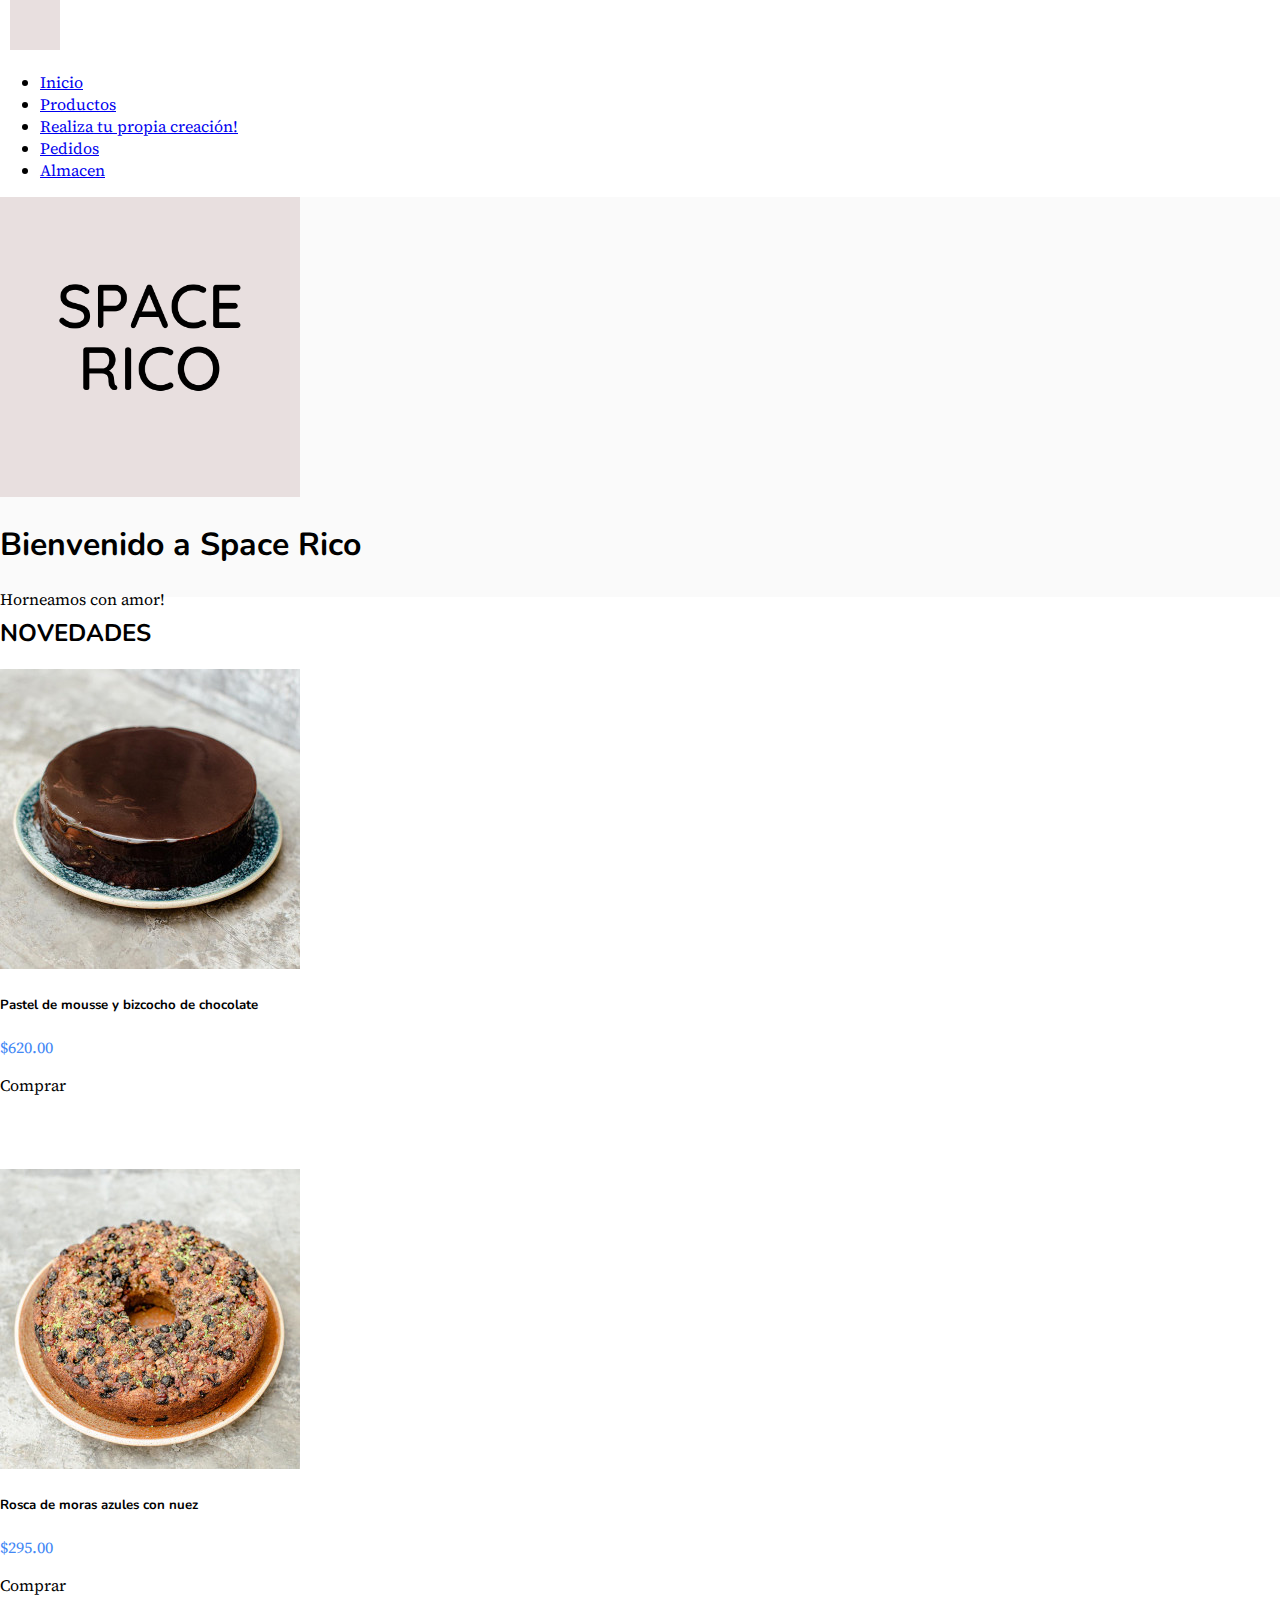
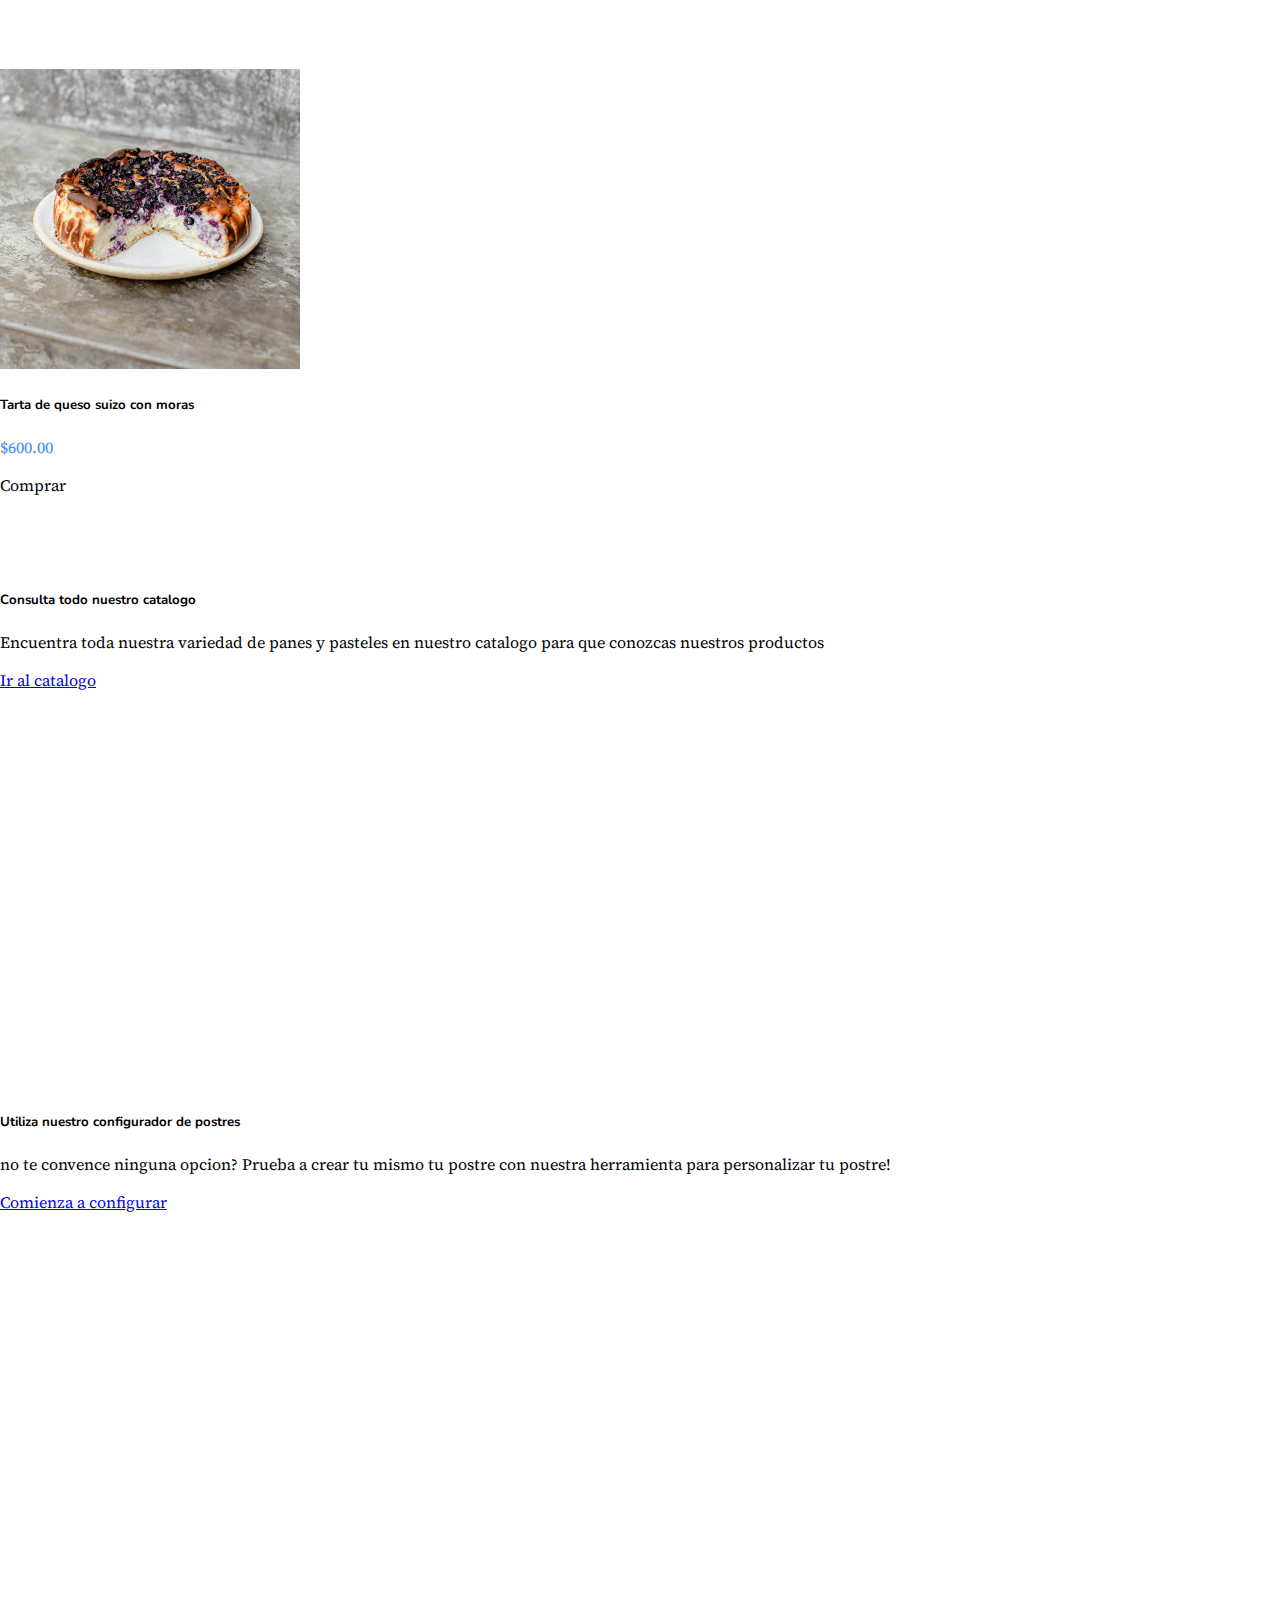
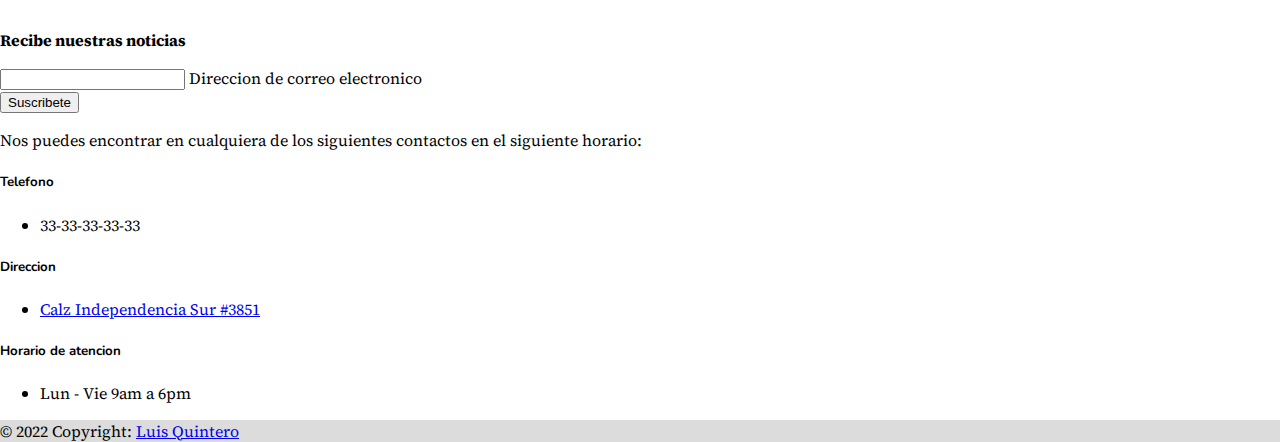
<file: index.html>
<!DOCTYPE html>
<html lang="en">
  <head>
    <title>Space Rico!</title>
    <meta charset="utf-8">
    <meta http-equiv="X-UA-Compatible" content="IE=edge">
    <meta name viewport content="width=device-width, initial-scale=1">
    <script src="jquery-3.5.1.min.js"></script>

    <!-- importar hoja de estilos -->
    <link href="https://cdn.jsdelivr.net/npm/bootstrap@5.1.3/dist/css/bootstrap.min.css" rel="stylesheet" integrity="sha384-1BmE4kWBq78iYhFldvKuhfTAU6auU8tT94WrHftjDbrCEXSU1oBoqyl2QvZ6jIW3" crossorigin="anonymous">
    <link rel="stylesheet" href="style.css">
    <link rel="preconnect" href="https://fonts.googleapis.com">
    <link rel="preconnect" href="https://fonts.gstatic.com" crossorigin>
    <link href="https://fonts.googleapis.com/css2?family=Nunito:wght@500&family=Source+Serif+Pro&display=swap" rel="stylesheet">

  </head>
  <body>
    <header>
      <nav class="navbar navbar-expand-lg navbar-dark bg-dark">
        <img src="images/mini-logo.png" href="#" alt="Space Rico" style="width:50px;height:50px; margin-left: 10px;">
      <ul class="navbar-nav me-auto mb-2 mb-lg-0">
        <li class="nav-item">
          <a class="nav-link active" aria-current="page" href="index.html">Inicio</a>
        </li>
        <li class="nav-item">
          <a class="nav-link active" href="catalogo.html">Productos</a>
        </li>
        <li class="nav-item">
          <a class="nav-link active" href="creaciones.html">Realiza tu propia creación!</a>
        </li>
        <li class="nav-item">
            <a class="nav-link active" href="pedidos.html">Pedidos</a>
          </li>
          <li class="nav-item">
            <a class="nav-link active" href="almacen.html">Almacen</a>
          </li>
      </ul>
    </nav>
    <div class="cover d-flex  flex-column justify-content-center align-items-center">
      <img src="images/logo_pas.png" alt="Space Rico" style="width:300px;height:300px;">
      <h1>
        Bienvenido a Space Rico
      </h1>
      <p>
        Horneamos con amor!
      </p>
    </div>

  </header>

  <script>
    function compra() {
      alert("Pedido agregado al carrito de compras");
    }
  </script>
  
  <section>
    <div class="container mt-5 mb-5">
      <div class="d-flex  flex-column justify-content-center align-items-center">
        <h2>NOVEDADES</h2>
      </div>

      <div class="row justify-content-center">

        <div class="col-12 col-sm-6 col-12 col-sm-6 col-md-6 col-lg-3 mt-3-md-6 col-lg-3 mt-3">
          <div class="card shadow-sm p-3 mb-5 bg-white rounded">
            <img src="images/novedades/Pastel-mousse-chocolate.jpg" class="card-img-top" alt="...">
            <div class="card-body">
              <h5 class="card-title">Pastel de mousse y bizcocho de chocolate</h5>
              <p class="card-text price">$620.00</p>
              <a onclick="compra()" class="btn btn-light">Comprar</a>
            </div>
          </div>
        </div>

        <div class="col-12 col-sm-6 col-12 col-sm-6 col-md-6 col-lg-3 mt-3-md-6 col-lg-3 mt-3">
          <div class="card shadow-sm p-3 mb-5 bg-white rounded">
            <img src="images/novedades/Rosca-de-moras-con-nuez.jpg" class="card-img-top" alt="...">
            <div class="card-body">
              <h5 class="card-title">Rosca de moras azules con nuez</h5>
              <p class="card-text price">$295.00</p>
              <a onclick="compra()" class="btn btn-light">Comprar</a>
            </div>
          </div>
        </div>

        <div class="col-12 col-sm-6 col-12 col-sm-6 col-md-6 col-lg-3 mt-3-md-6 col-lg-3 mt-3">
          <div class="card shadow-sm p-3 mb-5 bg-white rounded">
            <img src="images/novedades/Tarta-de-queso-con-moras.jpg" class="card-img-top" alt="...">
            <div class="card-body">
              <h5 class="card-title">Tarta de queso suizo con moras</h5>
              <p class="card-text price">$600.00</p>
              <a onclick="compra()" class="btn btn-light">Comprar</a>
            </div>
          </div>
        </div>

      </div>

    </div>

    </div>
  </section>

  <section>
    <div class="container mt-5 mb-5">
      <div class="row">
        <div class="col-sm-6">
          <div class="card">
            <div class="card-body">
              <h5 class="card-title">Consulta todo nuestro catalogo</h5>
              <p class="card-text">Encuentra toda nuestra variedad de panes y pasteles en nuestro catalogo para que conozcas nuestros productos</p>
              <a href="catalogo.html" class="btn btn-secondary">Ir al catalogo</a>
            </div>
          </div>
        </div>
        <div class="col-sm-6">
          <div class="card">
            <div class="card-body">
              <h5 class="card-title">Utiliza nuestro configurador de postres</h5>
              <p class="card-text">no te convence ninguna opcion? Prueba a crear tu mismo tu postre con nuestra herramienta para personalizar tu postre!</p>
              <a href="creaciones.html" class="btn btn-secondary">Comienza a configurar</a>
            </div>
          </div>
        </div>
      </div>
    </div>
  </section>

  <section>
    <footer class="bg-dark text-center text-white">
      <div class="container p-4">
        <section class="">
          <form action="">
            <div class="row d-flex justify-content-center">
              <div class="col-auto">
                <p class="pt-2">
                  <strong>Recibe nuestras noticias</strong>
                </p>
              </div>
              <div class="col-md-5 col-12">
                <div class="form-outline form-white mb-4">
                  <input type="email" id="form5Example21" class="form-control" />
                  <label class="form-label" for="form5Example21">Direccion de correo electronico</label>
                </div>
              </div>
              <div class="col-auto">
                <button type="submit" class="btn btn-outline-light mb-4">
                  Suscribete
                </button>
              </div>
            </div>
          </form>
        </section>
        <section class="mb-4">
          <p>
            Nos puedes encontrar en cualquiera de los siguientes contactos en el siguiente horario:
          </p>
        </section>
        <section class="">
          <div class="row">
            <div class="col-lg-4 col-md-6 mb-4 mb-md-0">
              <h5 class="text-uppercase">Telefono</h5>
              <ul class="list-unstyled mb-0">
                <li>
                  <p class="text-white">33-33-33-33-33</p>
                </li>
              </ul>
            </div>
    
            <div class="col-lg-4 col-md-6 mb-4 mb-md-0">
              <h5 class="text-uppercase">Direccion</h5>
    
              <ul class="list-unstyled mb-0">
                <li>
                  <a href="https://goo.gl/maps/BScqMj9LJwGRHWAt6" class="text-white">Calz Independencia Sur #3851</a>
                </li>
              </ul>
            </div>
    
            <div class="col-lg-4 col-md-6 mb-4 mb-md-0">
              <h5 class="text-uppercase">Horario de atencion</h5>
    
              <ul class="list-unstyled mb-0">
                <li>
                  <p class="text-white">Lun - Vie 9am a 6pm</p>
                </li>
              </ul>
            </div>
          </div>
        </section>
      </div>
    
      <!-- Copyright -->
      <div class="text-center p-3" style="background-color: rgba(122, 122, 122, 0.267);">
        © 2022 Copyright:
        <a class="text-white" href="https://github.com/LuisQuintero-lab">Luis Quintero</a>
      </div>
      <!-- Copyright -->
    </footer>
  </section>
   
  </body>
</html>
</file>
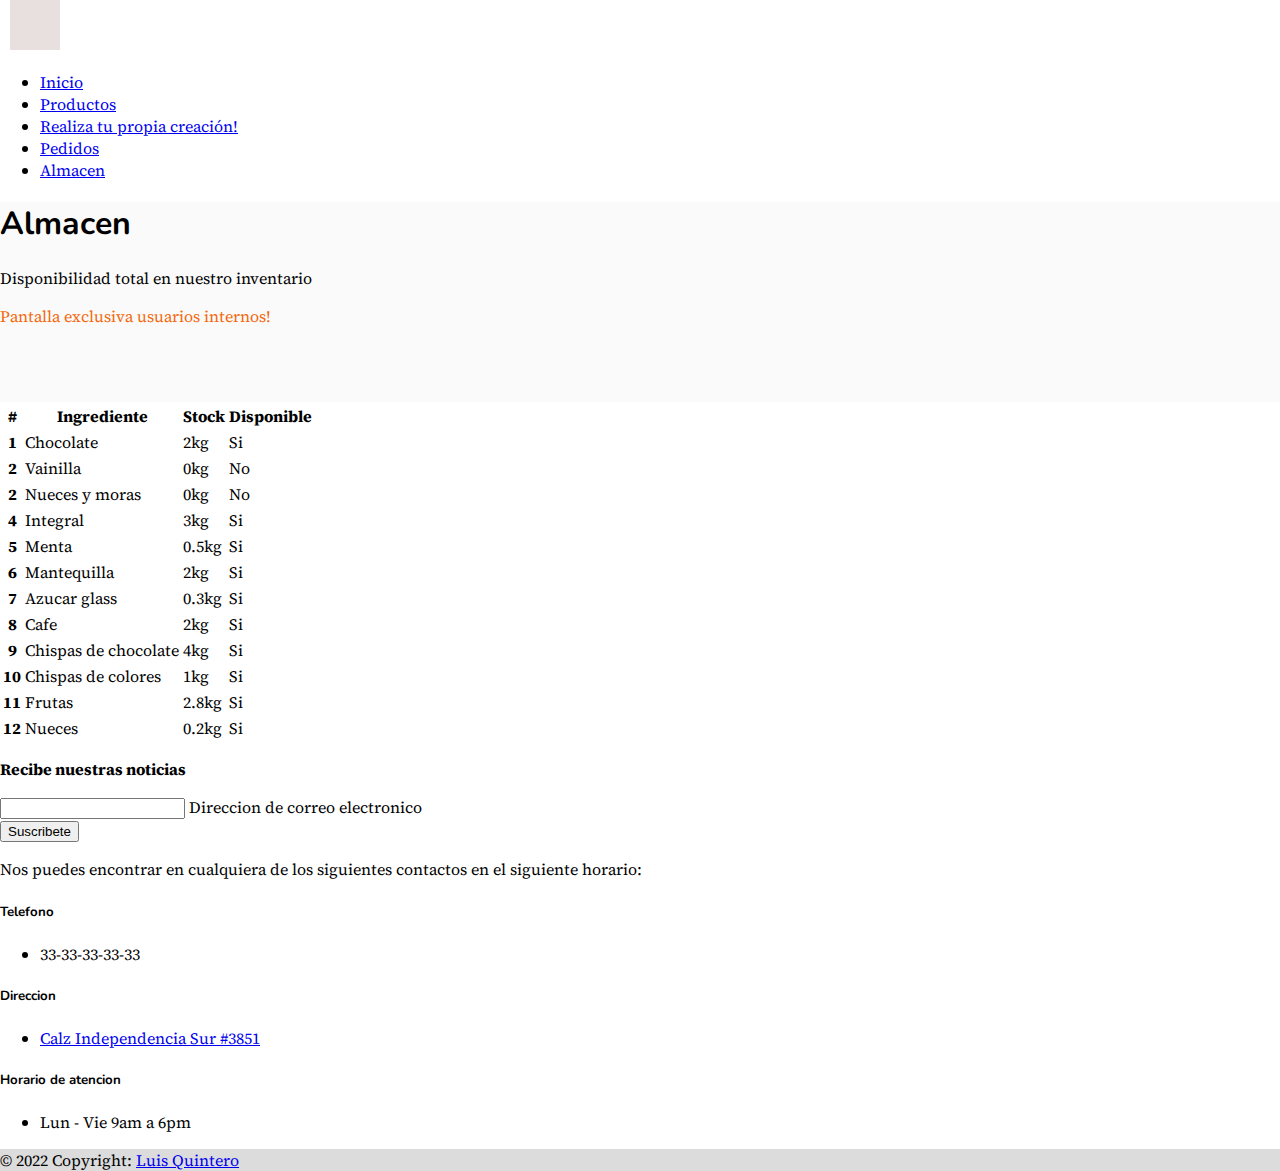
<file: almacen.html>
<!DOCTYPE html>
<html lang="en">
  <head>
    <title>Space Rico!</title>
    <meta charset="utf-8">
    <meta http-equiv="X-UA-Compatible" content="IE=edge">
    <meta name viewport content="width=device-width, initial-scale=1">
    <script src="jquery-3.5.1.min.js"></script>

    <!-- importar hoja de estilos -->
    <link href="https://cdn.jsdelivr.net/npm/bootstrap@5.1.3/dist/css/bootstrap.min.css" rel="stylesheet" integrity="sha384-1BmE4kWBq78iYhFldvKuhfTAU6auU8tT94WrHftjDbrCEXSU1oBoqyl2QvZ6jIW3" crossorigin="anonymous">
    <link rel="stylesheet" href="style.css">
    <link rel="preconnect" href="https://fonts.googleapis.com">
    <link rel="preconnect" href="https://fonts.gstatic.com" crossorigin>
    <link href="https://fonts.googleapis.com/css2?family=Nunito:wght@500&family=Source+Serif+Pro&display=swap" rel="stylesheet">

  </head>
  <body>
    <header>
        <nav class="navbar navbar-expand-lg navbar-dark bg-dark">
            <img src="images/mini-logo.png" href="#" alt="Space Rico" style="width:50px;height:50px; margin-left: 10px;">
          <ul class="navbar-nav me-auto mb-2 mb-lg-0">
            <li class="nav-item">
              <a class="nav-link active" aria-current="page" href="index.html">Inicio</a>
            </li>
            <li class="nav-item">
              <a class="nav-link active" href="catalogo.html">Productos</a>
            </li>
            <li class="nav-item">
              <a class="nav-link active" href="creaciones.html">Realiza tu propia creación!</a>
            </li>
            <li class="nav-item">
                <a class="nav-link active" href="pedidos.html">Pedidos</a>
              </li>
              <li class="nav-item">
                <a class="nav-link active" href="almacen.html">Almacen</a>
              </li>
          </ul>
        </nav>
    <div class="cover-adicional d-flex  flex-column justify-content-center align-items-center">
      <h1>
        Almacen
      </h1>
      <p>
        Disponibilidad total en nuestro inventario
      </p>
      <p  style="color: #f3680c;">
        Pantalla exclusiva usuarios internos!
      </p>
    </div>

  </header>

  <section>
    <div class="container mt-5 mb-5">

      <div class="row justify-content-center">

        <table class="table table-hover">
            <thead>
              <tr>
                <th scope="col">#</th>
                <th scope="col">Ingrediente</th>
                <th scope="col">Stock</th>
                <th scope="col">Disponible</th>
              </tr>
            </thead>
            <tbody>
              <tr>
                <th scope="row">1</th>
                <td>Chocolate</td>
                <td>2kg</td>
                <td>Si</td>
              </tr>
              <tr>
                <th scope="row">2</th>
                <td>Vainilla</td>
                <td>0kg</td>
                <td>No</td>
              </tr>
              <tr>
                <th scope="row">2</th>
                <td>Nueces y moras</td>
                <td>0kg</td>
                <td>No</td>
              </tr>
              <tr>
                <th scope="row">4</th>
                <td>Integral</td>
                <td>3kg</td>
                <td>Si</td>
              </tr>
              <tr>
                <th scope="row">5</th>
                <td>Menta</td>
                <td>0.5kg</td>
                <td>Si</td>
              </tr>
              <tr>
                <th scope="row">6</th>
                <td>Mantequilla</td>
                <td>2kg</td>
                <td>Si</td>
              </tr>
              <tr>
                <th scope="row">7</th>
                <td>Azucar glass</td>
                <td>0.3kg</td>
                <td>Si</td>
              </tr>
              <tr>
                <th scope="row">8</th>
                <td>Cafe</td>
                <td>2kg</td>
                <td>Si</td>
              </tr>
              <tr>
                <th scope="row">9</th>
                <td>Chispas de chocolate</td>
                <td>4kg</td>
                <td>Si</td>
              </tr>
              <tr>
                <th scope="row">10</th>
                <td>Chispas de colores</td>
                <td>1kg</td>
                <td>Si</td>
              </tr>
              <tr>
                <th scope="row">11</th>
                <td>Frutas</td>
                <td>2.8kg</td>
                <td>Si</td>
              </tr>
              <tr>
                <th scope="row">12</th>
                <td>Nueces</td>
                <td>0.2kg</td>
                <td>Si</td>
              </tr>
            </tbody>
          </table>

    </div>

    </div>
  </section>



  <section>
    <footer class="bg-dark text-center text-white">
      <div class="container p-4">
        <section class="">
          <form action="">
            <div class="row d-flex justify-content-center">
              <div class="col-auto">
                <p class="pt-2">
                  <strong>Recibe nuestras noticias</strong>
                </p>
              </div>
              <div class="col-md-5 col-12">
                <div class="form-outline form-white mb-4">
                  <input type="email" id="form5Example21" class="form-control" />
                  <label class="form-label" for="form5Example21">Direccion de correo electronico</label>
                </div>
              </div>
              <div class="col-auto">
                <button type="submit" class="btn btn-outline-light mb-4">
                  Suscribete
                </button>
              </div>
            </div>
          </form>
        </section>
        <section class="mb-4">
          <p>
            Nos puedes encontrar en cualquiera de los siguientes contactos en el siguiente horario:
          </p>
        </section>
        <section class="">
          <div class="row">
            <div class="col-lg-4 col-md-6 mb-4 mb-md-0">
              <h5 class="text-uppercase">Telefono</h5>
              <ul class="list-unstyled mb-0">
                <li>
                  <p class="text-white">33-33-33-33-33</p>
                </li>
              </ul>
            </div>
    
            <div class="col-lg-4 col-md-6 mb-4 mb-md-0">
              <h5 class="text-uppercase">Direccion</h5>
    
              <ul class="list-unstyled mb-0">
                <li>
                  <a href="https://goo.gl/maps/BScqMj9LJwGRHWAt6" class="text-white">Calz Independencia Sur #3851</a>
                </li>
              </ul>
            </div>
    
            <div class="col-lg-4 col-md-6 mb-4 mb-md-0">
              <h5 class="text-uppercase">Horario de atencion</h5>
    
              <ul class="list-unstyled mb-0">
                <li>
                  <p class="text-white">Lun - Vie 9am a 6pm</p>
                </li>
              </ul>
            </div>
          </div>
        </section>
      </div>
    
      <!-- Copyright -->
      <div class="text-center p-3" style="background-color: rgba(122, 122, 122, 0.267);">
        © 2022 Copyright:
        <a class="text-white" href="https://github.com/LuisQuintero-lab">Luis Quintero</a>
      </div>
      <!-- Copyright -->
    </footer>
  </section>
   
  </body>
</html>
</file>
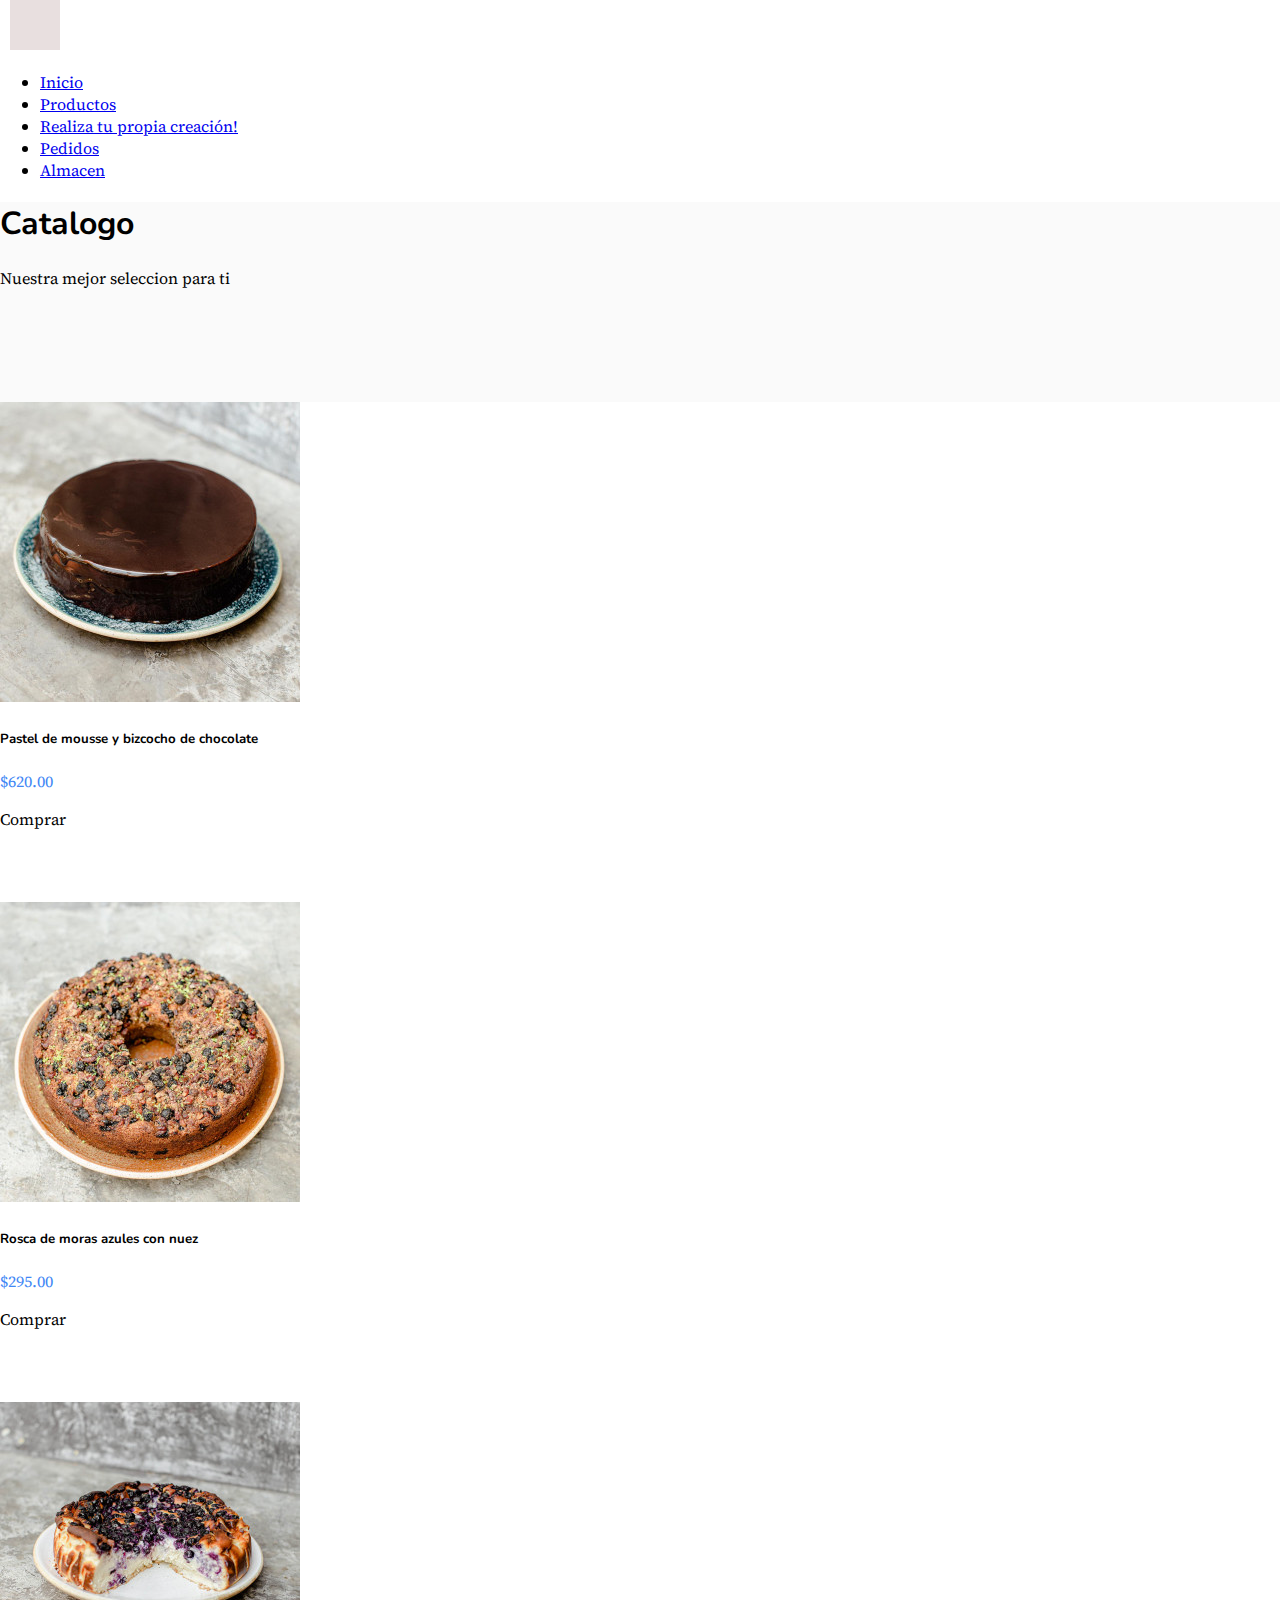
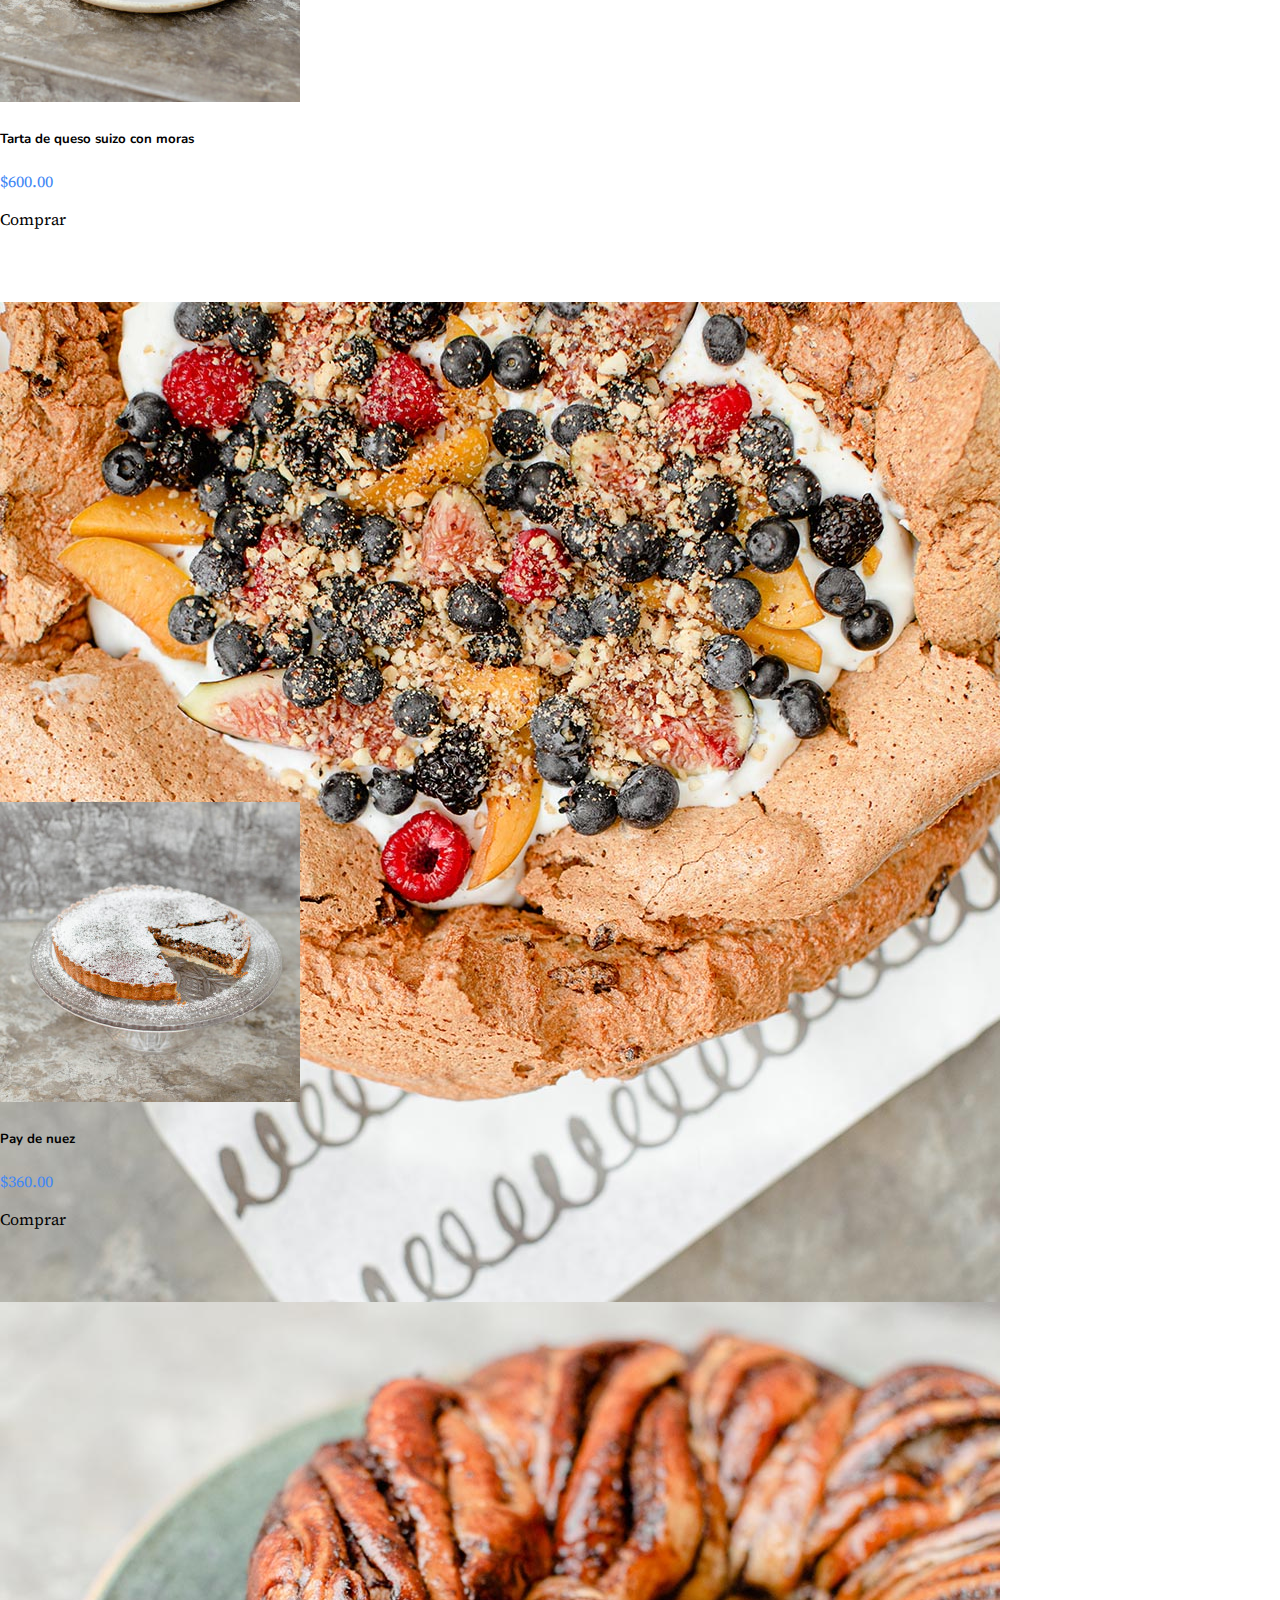
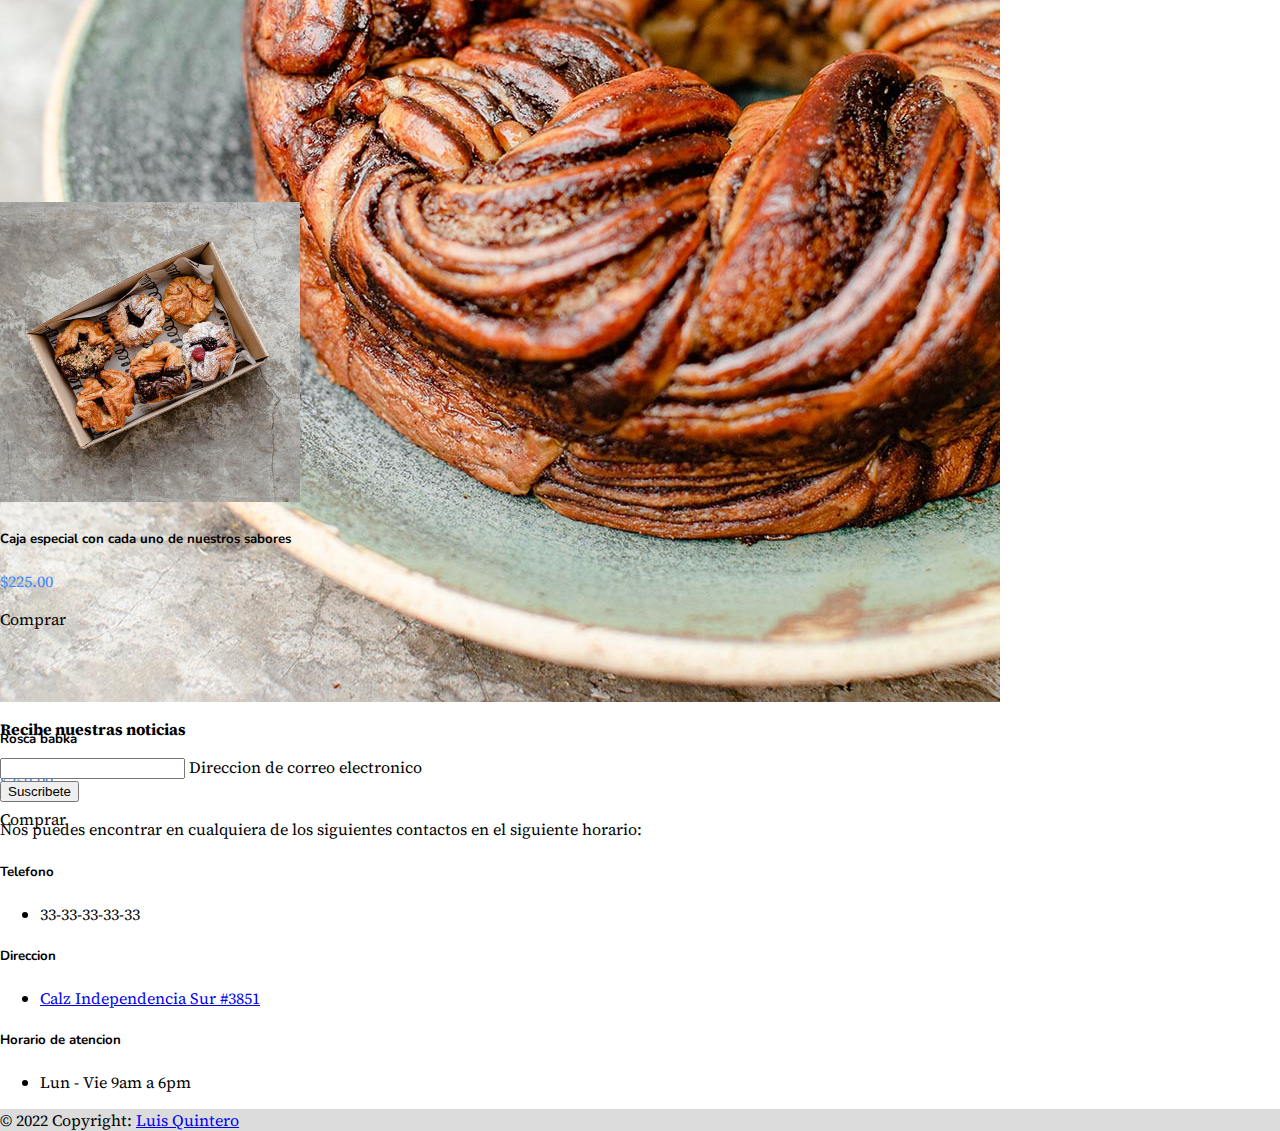
<file: catalogo.html>
<!DOCTYPE html>
<html lang="en">
  <head>
    <title>Space Rico!</title>
    <meta charset="utf-8">
    <meta http-equiv="X-UA-Compatible" content="IE=edge">
    <meta name viewport content="width=device-width, initial-scale=1">
    <script src="jquery-3.5.1.min.js"></script>

    <!-- importar hoja de estilos -->
    <link href="https://cdn.jsdelivr.net/npm/bootstrap@5.1.3/dist/css/bootstrap.min.css" rel="stylesheet" integrity="sha384-1BmE4kWBq78iYhFldvKuhfTAU6auU8tT94WrHftjDbrCEXSU1oBoqyl2QvZ6jIW3" crossorigin="anonymous">
    <link rel="stylesheet" href="style.css">
    <link rel="preconnect" href="https://fonts.googleapis.com">
    <link rel="preconnect" href="https://fonts.gstatic.com" crossorigin>
    <link href="https://fonts.googleapis.com/css2?family=Nunito:wght@500&family=Source+Serif+Pro&display=swap" rel="stylesheet">

  </head>
  <body>
    <header>
      <nav class="navbar navbar-expand-lg navbar-dark bg-dark">
        <img src="images/mini-logo.png" href="#" alt="Space Rico" style="width:50px;height:50px; margin-left: 10px;">
      <ul class="navbar-nav me-auto mb-2 mb-lg-0">
        <li class="nav-item">
          <a class="nav-link active" aria-current="page" href="index.html">Inicio</a>
        </li>
        <li class="nav-item">
          <a class="nav-link active" href="catalogo.html">Productos</a>
        </li>
        <li class="nav-item">
          <a class="nav-link active" href="creaciones.html">Realiza tu propia creación!</a>
        </li>
        <li class="nav-item">
            <a class="nav-link active" href="pedidos.html">Pedidos</a>
          </li>
          <li class="nav-item">
            <a class="nav-link active" href="almacen.html">Almacen</a>
          </li>
      </ul>
    </nav>
    <div class="cover-adicional d-flex  flex-column justify-content-center align-items-center">
      <h1>
        Catalogo
      </h1>
      <p>
        Nuestra mejor seleccion para ti
      </p>
    </div>

  </header>

  <script>
    function compra() {
      alert("Pedido agregado al carrito de compras");
    }
  </script>

  <section>
    <div class="container mt-5 mb-5">

      <div class="row justify-content-center">

        <div class="col-12 col-sm-6 col-md-6 col-lg-3 mt-3">
          <div class="card shadow-sm p-3 mb-5 bg-white rounded">
            <img src="images/novedades/Pastel-mousse-chocolate.jpg" class="card-img-top" alt="...">
            <div class="card-body">
              <h5 class="card-title">Pastel de mousse y bizcocho de chocolate</h5>
              <p class="card-text price">$620.00</p>
              <a onclick="compra()" class="btn btn-light">Comprar</a>
            </div>
          </div>
        </div>

        <div class="col-12 col-sm-6 col-md-6 col-lg-3 mt-3">
          <div class="card shadow-sm p-3 mb-5 bg-white rounded">
            <img src="images/novedades/Rosca-de-moras-con-nuez.jpg" class="card-img-top" alt="...">
            <div class="card-body">
              <h5 class="card-title">Rosca de moras azules con nuezㅤㅤㅤㅤㅤㅤㅤㅤ</h5>
              <p class="card-text price">$295.00</p>
              <a onclick="compra()" class="btn btn-light">Comprar</a>
            </div>
          </div>
        </div>

        <div class="col-12 col-sm-6 col-md-6 col-lg-3 mt-3">
          <div class="card shadow-sm p-3 mb-5 bg-white rounded">
            <img src="images/novedades/Tarta-de-queso-con-moras.jpg" class="card-img-top" alt="...">
            <div class="card-body">
              <h5 class="card-title">Tarta de queso suizo con morasㅤㅤㅤㅤㅤㅤㅤㅤ</h5>
              <p class="card-text price">$600.00</p>
              <a onclick="compra()" class="btn btn-light">Comprar</a>
            </div>
          </div>
        </div>

        <div class="col-12 col-sm-6 col-md-6 col-lg-3 mt-3">
            <div class="card shadow-sm p-3 mb-5 bg-white rounded">
              <img src="images/novedades/Pavlova.jpg" class="card-img-top" alt="...">
              <div class="card-body">
                <h5 class="card-title">Pavlovaㅤㅤㅤㅤㅤㅤㅤㅤㅤㅤㅤㅤㅤㅤㅤㅤㅤㅤㅤㅤ</h5>
                <p class="card-text price">$420.00</p>
                <a onclick="compra()" class="btn btn-light">Comprar</a>
              </div>
            </div>
          </div>
  
          <div class="col-12 col-sm-6 col-md-6 col-lg-3 mt-3">
            <div class="card shadow-sm p-3 mb-5 bg-white rounded">
              <img src="images/novedades/Pay-de-nuez.jpg" class="card-img-top" alt="...">
              <div class="card-body">
                <h5 class="card-title">Pay de nuezㅤㅤㅤㅤㅤㅤㅤㅤㅤㅤㅤㅤㅤㅤㅤㅤㅤㅤ</h5>
                <p class="card-text price">$360.00</p>
                <a onclick="compra()" class="btn btn-light">Comprar</a>
              </div>
            </div>
          </div>
  
          <div class="col-12 col-sm-6 col-md-6 col-lg-3 mt-3">
            <div class="card shadow-sm p-3 mb-5 bg-white rounded">
              <img src="images/novedades/Rosca-babka.jpg" class="card-img-top" alt="...">
              <div class="card-body">
                <h5 class="card-title">Rosca babkaㅤㅤㅤㅤㅤㅤㅤㅤㅤㅤㅤㅤㅤㅤㅤㅤ</h5>
                <p class="card-text price">$250.00</p>
                <a onclick="compra()" class="btn btn-light">Comprar</a>
              </div>
            </div>
          </div>

          <div class="col-12 col-sm-6 col-md-6 col-lg-3 mt-3">
            <div class="card shadow-sm p-3 mb-5 bg-white rounded">
              <img src="images/novedades/caja-especial.jpg" class="card-img-top" alt="...">
              <div class="card-body">
                <h5 class="card-title">Caja especial con cada uno de nuestros sabores</h5>
                <p class="card-text price">$225.00</p>
                <a onclick="compra()" class="btn btn-light">Comprar</a>
              </div>
            </div>
          </div>

      </div>

    </div>

    </div>
  </section>



  <section>
    <footer class="bg-dark text-center text-white">
      <div class="container p-4">
        <section class="">
          <form action="">
            <div class="row d-flex justify-content-center">
              <div class="col-auto">
                <p class="pt-2">
                  <strong>Recibe nuestras noticias</strong>
                </p>
              </div>
              <div class="col-md-5 col-12">
                <div class="form-outline form-white mb-4">
                  <input type="email" id="form5Example21" class="form-control" />
                  <label class="form-label" for="form5Example21">Direccion de correo electronico</label>
                </div>
              </div>
              <div class="col-auto">
                <button type="submit" class="btn btn-outline-light mb-4">
                  Suscribete
                </button>
              </div>
            </div>
          </form>
        </section>
        <section class="mb-4">
          <p>
            Nos puedes encontrar en cualquiera de los siguientes contactos en el siguiente horario:
          </p>
        </section>
        <section class="">
          <div class="row">
            <div class="col-lg-4 col-md-6 mb-4 mb-md-0">
              <h5 class="text-uppercase">Telefono</h5>
              <ul class="list-unstyled mb-0">
                <li>
                  <p class="text-white">33-33-33-33-33</p>
                </li>
              </ul>
            </div>
    
            <div class="col-lg-4 col-md-6 mb-4 mb-md-0">
              <h5 class="text-uppercase">Direccion</h5>
    
              <ul class="list-unstyled mb-0">
                <li>
                  <a href="https://goo.gl/maps/BScqMj9LJwGRHWAt6" class="text-white">Calz Independencia Sur #3851</a>
                </li>
              </ul>
            </div>
    
            <div class="col-lg-4 col-md-6 mb-4 mb-md-0">
              <h5 class="text-uppercase">Horario de atencion</h5>
    
              <ul class="list-unstyled mb-0">
                <li>
                  <p class="text-white">Lun - Vie 9am a 6pm</p>
                </li>
              </ul>
            </div>
          </div>
        </section>
      </div>
    
      <!-- Copyright -->
      <div class="text-center p-3" style="background-color: rgba(122, 122, 122, 0.267);">
        © 2022 Copyright:
        <a class="text-white" href="https://github.com/LuisQuintero-lab">Luis Quintero</a>
      </div>
      <!-- Copyright -->
    </footer>
  </section>
   
  </body>
</html>
</file>
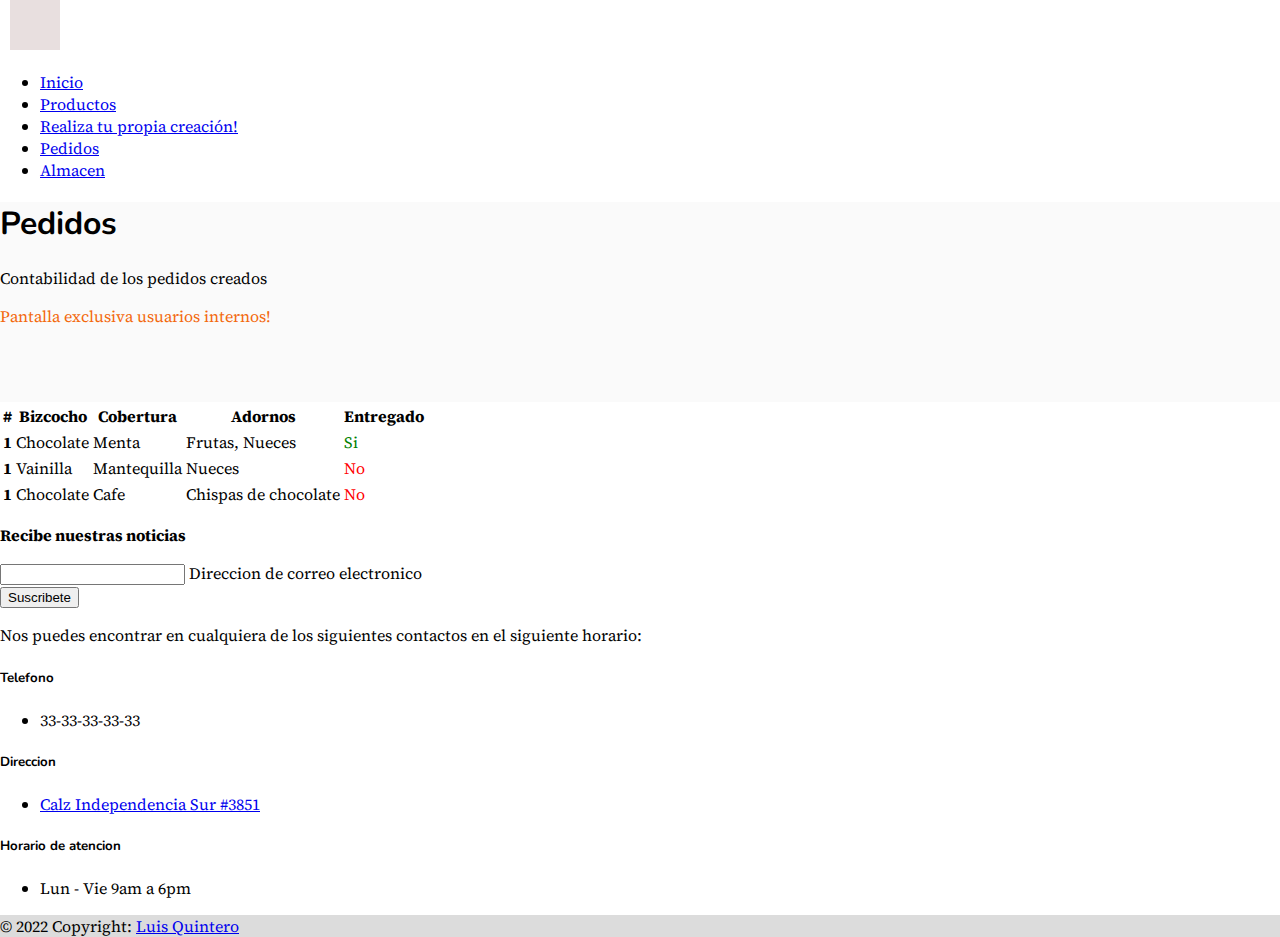
<file: pedidos.html>
<!DOCTYPE html>
<html lang="en">
  <head>
    <title>Space Rico!</title>
    <meta charset="utf-8">
    <meta http-equiv="X-UA-Compatible" content="IE=edge">
    <meta name viewport content="width=device-width, initial-scale=1">
    <script src="jquery-3.5.1.min.js"></script>

    <!-- importar hoja de estilos -->
    <link href="https://cdn.jsdelivr.net/npm/bootstrap@5.1.3/dist/css/bootstrap.min.css" rel="stylesheet" integrity="sha384-1BmE4kWBq78iYhFldvKuhfTAU6auU8tT94WrHftjDbrCEXSU1oBoqyl2QvZ6jIW3" crossorigin="anonymous">
    <link rel="stylesheet" href="style.css">
    <link rel="preconnect" href="https://fonts.googleapis.com">
    <link rel="preconnect" href="https://fonts.gstatic.com" crossorigin>
    <link href="https://fonts.googleapis.com/css2?family=Nunito:wght@500&family=Source+Serif+Pro&display=swap" rel="stylesheet">

  </head>
  <body>
    <header>
    <nav class="navbar navbar-expand-lg navbar-dark bg-dark">
        <img src="images/mini-logo.png" href="#" alt="Space Rico" style="width:50px;height:50px; margin-left: 10px;">
      <ul class="navbar-nav me-auto mb-2 mb-lg-0">
        <li class="nav-item">
          <a class="nav-link active" aria-current="page" href="index.html">Inicio</a>
        </li>
        <li class="nav-item">
          <a class="nav-link active" href="catalogo.html">Productos</a>
        </li>
        <li class="nav-item">
          <a class="nav-link active" href="creaciones.html">Realiza tu propia creación!</a>
        </li>
        <li class="nav-item">
            <a class="nav-link active" href="pedidos.html">Pedidos</a>
          </li>
          <li class="nav-item">
            <a class="nav-link active" href="almacen.html">Almacen</a>
          </li>
      </ul>
    </nav>
    <div class="cover-adicional d-flex  flex-column justify-content-center align-items-center">
        <h1>
            Pedidos
          </h1>
          <p>
            Contabilidad de los pedidos creados
          </p>
          <p  style="color: #f3680c;">
            Pantalla exclusiva usuarios internos!
          </p>
    </div>

  </header>

  <section>
    <div class="container mt-5 mb-5">

      <div class="row justify-content-center">

        <table class="table table-hover">
            <thead>
              <tr>
                <th scope="col">#</th>
                <th scope="col">Bizcocho</th>
                <th scope="col">Cobertura</th>
                <th scope="col">Adornos</th>
                <th scope="col">Entregado</th>
              </tr>
            </thead>
            <tbody>
              <tr>
                <th scope="row">1</th>
                <td>Chocolate</td>
                <td>Menta</td>
                <td>Frutas, Nueces</td>
                <td style="color: green;">Si</td>
              </tr>
              <tr>
                <th scope="row">1</th>
                <td>Vainilla</td>
                <td>Mantequilla</td>
                <td>Nueces</td>
                <td style="color: red;">No</td>
              </tr>
              <tr>
                <th scope="row">1</th>
                <td>Chocolate</td>
                <td>Cafe</td>
                <td>Chispas de chocolate</td>
                <td style="color: red;">No</td>
              </tr>
            </tbody>
          </table>

    </div>

    </div>
  </section>



  <section>
    <footer class="bg-dark text-center text-white">
      <div class="container p-4">
        <section class="">
          <form action="">
            <div class="row d-flex justify-content-center">
              <div class="col-auto">
                <p class="pt-2">
                  <strong>Recibe nuestras noticias</strong>
                </p>
              </div>
              <div class="col-md-5 col-12">
                <div class="form-outline form-white mb-4">
                  <input type="email" id="form5Example21" class="form-control" />
                  <label class="form-label" for="form5Example21">Direccion de correo electronico</label>
                </div>
              </div>
              <div class="col-auto">
                <button type="submit" class="btn btn-outline-light mb-4">
                  Suscribete
                </button>
              </div>
            </div>
          </form>
        </section>
        <section class="mb-4">
          <p>
            Nos puedes encontrar en cualquiera de los siguientes contactos en el siguiente horario:
          </p>
        </section>
        <section class="">
          <div class="row">
            <div class="col-lg-4 col-md-6 mb-4 mb-md-0">
              <h5 class="text-uppercase">Telefono</h5>
              <ul class="list-unstyled mb-0">
                <li>
                  <p class="text-white">33-33-33-33-33</p>
                </li>
              </ul>
            </div>
    
            <div class="col-lg-4 col-md-6 mb-4 mb-md-0">
              <h5 class="text-uppercase">Direccion</h5>
    
              <ul class="list-unstyled mb-0">
                <li>
                  <a href="https://goo.gl/maps/BScqMj9LJwGRHWAt6" class="text-white">Calz Independencia Sur #3851</a>
                </li>
              </ul>
            </div>
    
            <div class="col-lg-4 col-md-6 mb-4 mb-md-0">
              <h5 class="text-uppercase">Horario de atencion</h5>
    
              <ul class="list-unstyled mb-0">
                <li>
                  <p class="text-white">Lun - Vie 9am a 6pm</p>
                </li>
              </ul>
            </div>
          </div>
        </section>
      </div>
    
      <!-- Copyright -->
      <div class="text-center p-3" style="background-color: rgba(122, 122, 122, 0.267);">
        © 2022 Copyright:
        <a class="text-white" href="https://github.com/LuisQuintero-lab">Luis Quintero</a>
      </div>
      <!-- Copyright -->
    </footer>
  </section>
   
  </body>
</html>
</file>
<file: style.css>
body{
    margin: 0em;
    font-family: 'Source Serif Pro', serif;
}

h1,h2,h3,h4,h5 {
    font-family: 'Nunito', sans-serif;
}

.cover {
    height: 400px;
    background-color: rgb(250, 250, 250);
}

.cover-adicional {
    height: 200px;
    background-color: rgb(250, 250, 250);
}

.card{
    border: 0 !important;
    height: 500px;
}

.card-small{
    border: 0 !important;
    height: 360px;
}

.card-img-top-creaciones {
    height: 150px;
    width: 150px;
}

.price {
    color: #4287f5;
}
</file>
